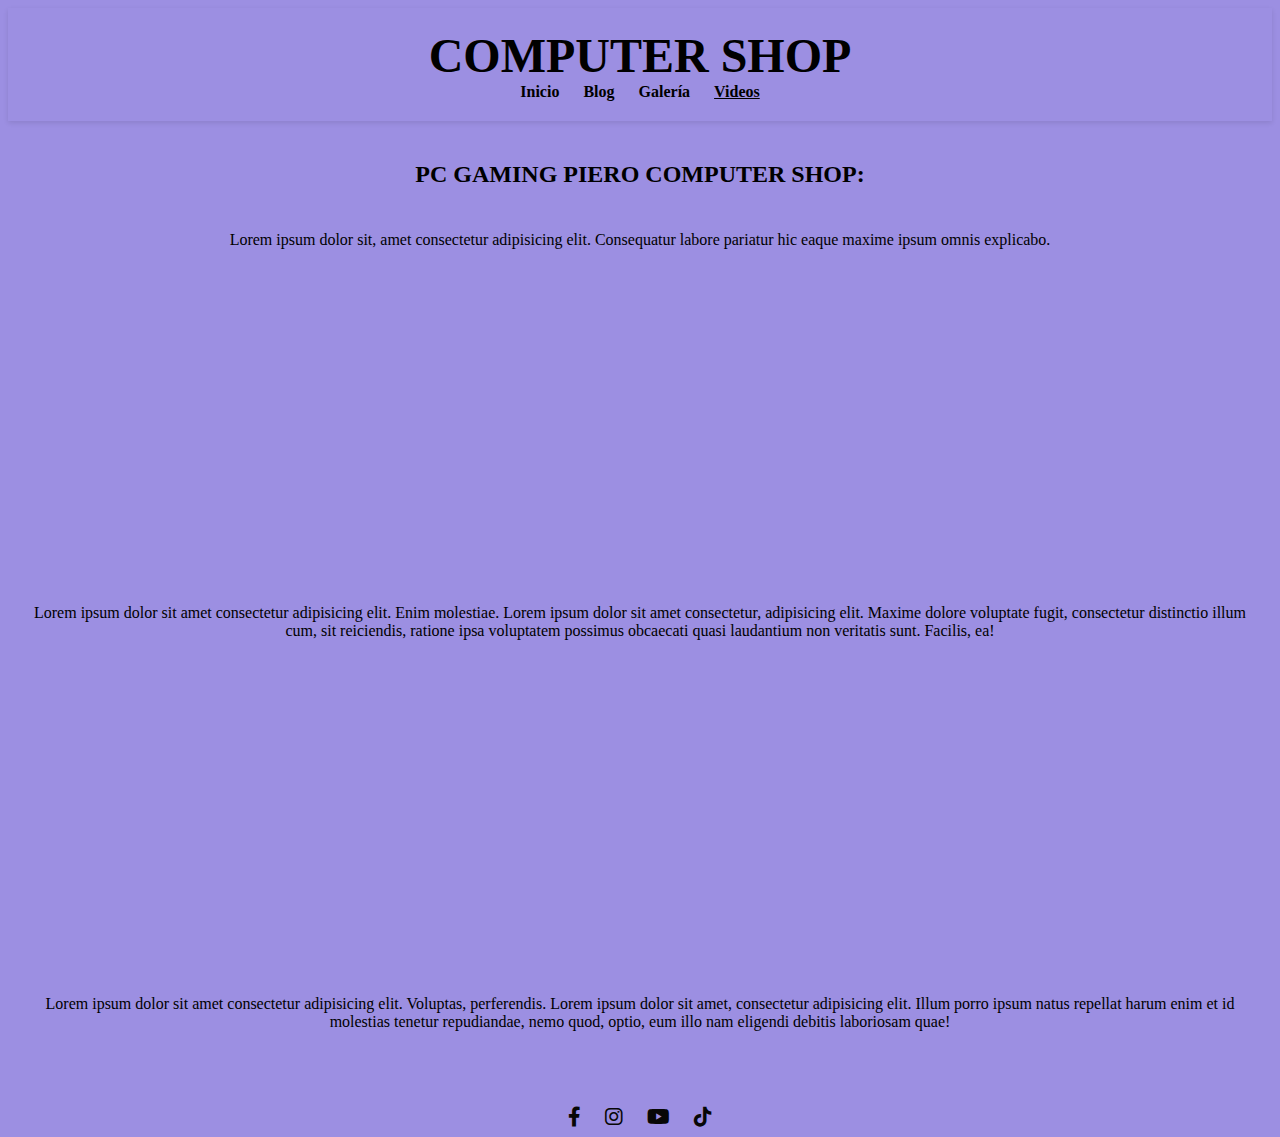
<file: videos.html>
<!DOCTYPE html>
<html lang="es">
<head>
    <meta charset="UTF-8">
    <meta name="viewport" content="width=device-width, initial-scale=1.0">
    <title>COMPUTER SHOP</title>
    <link rel="stylesheet" href="estilo2.css">
    <link rel="stylesheet" href="https://cdnjs.cloudflare.com/ajax/libs/font-awesome/6.0.0-beta3/css/all.min.css">
    <link rel="shortcut icon" href="/img/computer.png" type="image/x-icon">
</head>
<body>
    <header>
        <h1>COMPUTER SHOP</h1>
        <nav>
            <a href="index.html">Inicio</a>
            <a href="blog.html">Blog</a>
            <a href="galeria.html">Galería</a>
            <a href="#" class="active">Videos</a>
        </nav>
    </header>

    <section class="content">
        <h2>PC GAMING PIERO COMPUTER SHOP:</h2><br>
        <p>Lorem ipsum dolor sit, amet consectetur adipisicing elit. Consequatur labore pariatur hic eaque maxime ipsum omnis explicabo.</p>
        <div class="video">
            <iframe width="560" height="315" src="https://www.youtube.com/embed/--WJy2csjIA?si=9H4YzSLeOs3byfvO" title="YouTube video player" frameborder="0" allow="accelerometer; autoplay; clipboard-write; encrypted-media; gyroscope; picture-in-picture; web-share" referrerpolicy="strict-origin-when-cross-origin" allowfullscreen></iframe>
        </div>
        <p>Lorem ipsum dolor sit amet consectetur adipisicing elit. Enim molestiae. Lorem ipsum dolor sit amet consectetur, adipisicing elit. Maxime dolore voluptate fugit, consectetur distinctio illum cum, sit reiciendis, ratione ipsa voluptatem possimus obcaecati quasi laudantium non veritatis sunt. Facilis, ea!</p>

        <div class="video">
            <iframe width="560" height="315" src="https://www.youtube.com/embed/HLV2CX14n6U?si=OE59yoI5Sdn62O1K" title="YouTube video player" frameborder="0" allow="accelerometer; autoplay; clipboard-write; encrypted-media; gyroscope; picture-in-picture; web-share" referrerpolicy="strict-origin-when-cross-origin" allowfullscreen></iframe>
        </div>
        <p>Lorem ipsum dolor sit amet consectetur adipisicing elit. Voluptas, perferendis. Lorem ipsum dolor sit amet, consectetur adipisicing elit. Illum porro ipsum natus repellat harum enim et id molestias tenetur repudiandae, nemo quod, optio, eum illo nam eligendi debitis laboriosam quae!</p>
    </section>
    <div class="social-icons">
        <a href="#"><i class="fab fa-facebook-f"></i></a>
        <a href="#"><i class="fab fa-instagram"></i></a>
        <a href="#"><i class="fab fa-youtube"></i></a>
        <a href="#"><i class="fab fa-tiktok"></i></a>
    </div>
</body>
</html>
</file>
<file: estilo2.css>
body{
    background-color: rgba(131, 115, 219, 0.801);
}
nav ul {
    list-style: none;
    padding: 0;
}
nav ul li {
    display: inline-block;
    margin: 0 15px;
}
nav ul li a {
    text-decoration: none;
    color: rgb(8, 8, 8);
    font-weight: bold;
    font-size: 20px;
}
h1{
    text-align: center;
    font-size: 48px;
    font-weight: bold;
    margin: 0;
}
nav{
    text-align: center;
}
.imagen{
   width: 25%;
}
.uno{
    display: flex;
    flex-direction: column;
    align-items: center;
}
p{
    text-align: center;
}
.dos{
    display: flex;
    flex-direction: row;
}
#fotos{
    display: flex;
    flex-direction: column;
    align-items: center;
    flex-wrap: wrap;
}
#fotodos{
    width: 33.3%;
    padding: 10px;
    position: relative; 
}

header {
    padding: 20px;
}

nav a {
    margin: 0 10px;
    text-decoration: none;
    color: black;
}

nav a.active {
    text-decoration: underline;
}
.galeria{
    display: grid;
    grid-template-columns: repeat(3, 1fr);
    gap: 10px;
    padding: 20px;
}
.image{
    background-color: white;
    padding: 10px;
    border: 1px solid #ccc;
    border-radius: 5px;
}

.image img {
    width: 90%;
    height: 90%;
    border-radius: 5px;
}

.social-icons {
    margin-top: 40px;
    text-align: center;
}
.social-icons a {
    color: rgb(7, 7, 6);
    text-decoration: none;
    font-size: 20px;
    margin: 0 10px;
}
.social-icons a:hover {
    color: #dfdada;
}
header {
    padding: 20px;
    box-shadow: 0px 2px 5px rgba(0, 0, 0, 0.1);
}
nav a {
    margin: 0 10px;
    text-decoration: none;
    color: black;
    font-weight: bold;
}

nav a.active {
    text-decoration: underline;
}

.content {
    padding: 20px;
}

.content h2 {
    font-size: 24px;
    margin-bottom: 10px;
}

.content p {
    font-size: 16px;
    margin: 15px 0;
}

.video {
    margin: 20px 0;
    display: flex;
    justify-content: center;
    align-items: center;
}
h2{
    text-align: center;
}
</file>
